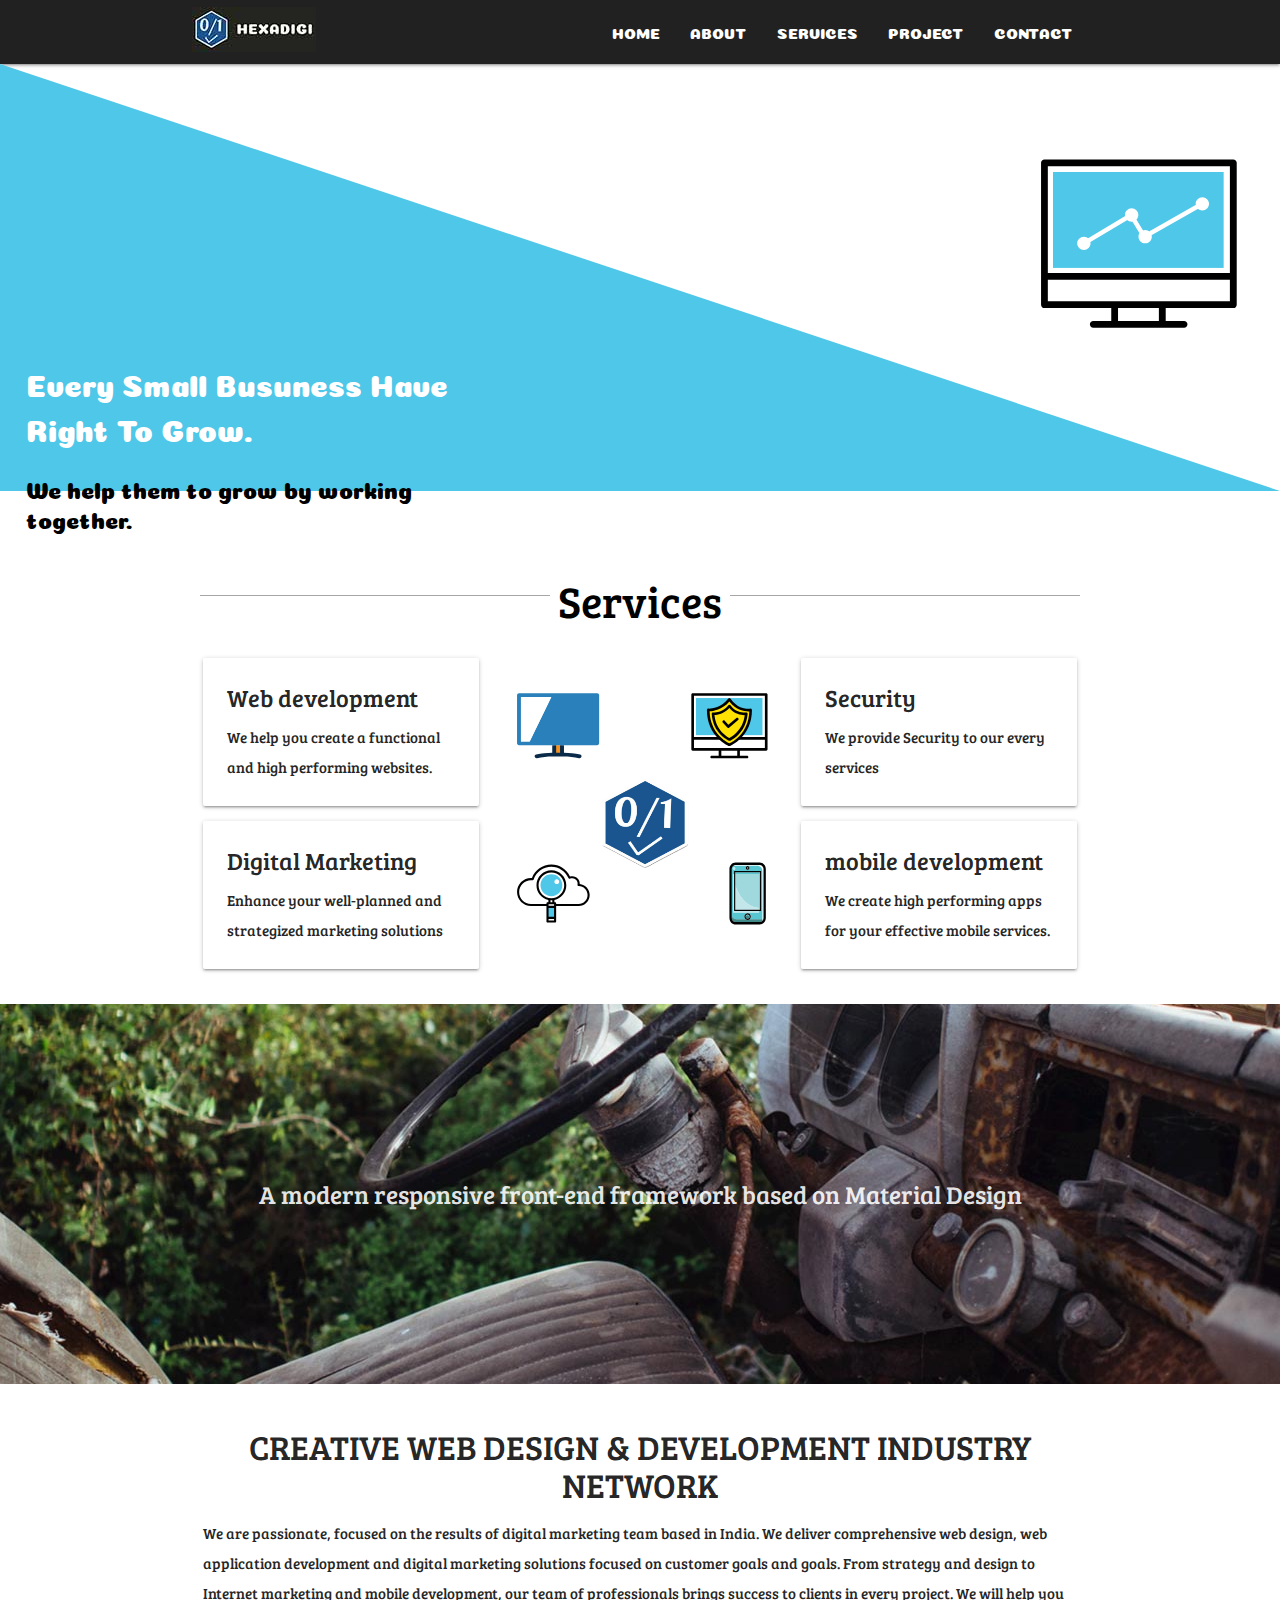
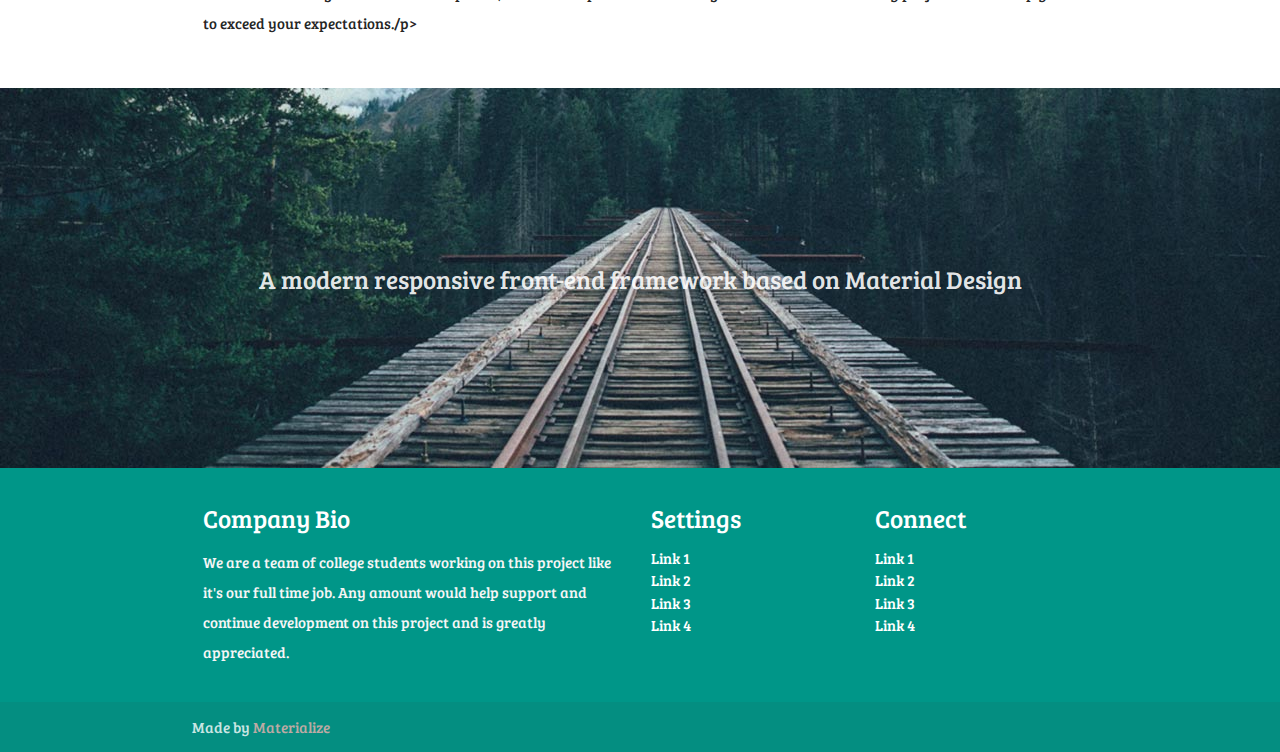
<file: public/index.html>
<!DOCTYPE html>
<html lang="en">

<head>
  <meta http-equiv="Content-Type" content="text/html; charset=UTF-8" />
  <meta name="viewport" content="width=device-width, initial-scale=1" />
  <title>hexadigi</title>

  <!-- CSS  -->
  <link href="https://fonts.googleapis.com/icon?family=Material+Icons" rel="stylesheet">
  <link href="css/materialize.css" type="text/css" rel="stylesheet" media="screen,projection" />
  <link href="css/style.css" type="text/css" rel="stylesheet" media="screen,projection" />
  <!-- font -->
  <link href="https://fonts.googleapis.com/css?family=Coiny" rel="stylesheet">
  <link href="https://fonts.googleapis.com/css?family=Bree+Serif" rel="stylesheet">
  <!-- Google Analytics -->
  <script async src="https://www.googletagmanager.com/gtag/js?id=UA-126634381-1"></script>
</head>

<body>
  <nav class="grey darken-4" role="navigation">
    <div class="nav-wrapper container">
      <a id="logo-container" href="index.html" class="brand-logo"><img src="./img/logo.jpg" alt="logo"></a>
      <ul class="right hide-on-med-and-down">
        <li><a href="index.html">HOME</a></li>
        <li><a href="#">ABOUT</a></li>
        <li><a href="./services.html">SERVICES</a></li>
        <li><a href="#">PROJECT</a></li>
        <li><a href="#">CONTACT</a></li>
      </ul>

      <ul id="nav-mobile" class="sidenav">
        <li><a href="index.html">HOME</a></li>
        <li><a href="#">ABOUT</a></li>
        <li><a href="./services.html">SERVICES</a></li>
        <li><a href="#">PROJECT</a></li>
        <li><a href="#">CONTACT</a></li>
      </ul>
      <a href="#" data-target="nav-mobile" class="sidenav-trigger"><i class="material-icons">menu</i></a>
    </div>
  </nav>

  <div>
    <img class="top">
    <div class="row">
      <div class="col s3">
        <div class="bottom-left"> Every Small Busuness Have Right To Grow.
          <p>
            We help them to grow by working together.
          </p>
        </div>
      </div>
    </div>
  </div>
  <br>

  <div class="container">
    <div class="hr-sect">
      <h3 style="color:black">Services</h3>
    </div>
    <div class="row">
      <div class="col m4">
        <div class="card">
          <div class="card-content">
            <span class="card-title">Web development</span>
            <p>
              We help you create a functional and high performing websites.</p>
          </div>
        </div>
        <div class="card">
          <div class="card-content">
            <span class="card-title">Digital Marketing</span>
            <p>
              Enhance your well-planned and strategized marketing solutions</p>
            </p>
          </div>
        </div>
      </div>
      <div class="col m4">
        <br>
        <img class="resopnsive" src="./img/mid.svg" alt="">
      </div>
      <div class="col m4">
        <div class="card">
          <div class="card-content">
            <span class="card-title">Security</span>
            <p>We provide Security to our every services</p>
          </div>
        </div>
        <div class="card">
          <div class="card-content">
            <span class="card-title">mobile development</span>
            <p>
              We create high performing apps for your effective mobile services.</p>
            </p>
          </div>
        </div>
      </div>
    </div>
  </div>

  <div class="parallax-container valign-wrapper">
    <div class="section no-pad-bot">
      <div class="container">
        <div class="row center">
          <h5 class="header col s12 light">A modern responsive front-end framework based on Material Design</h5>
        </div>
      </div>
    </div>
    <div class="parallax"><img src="background2.jpg" alt="Unsplashed background img 2"></div>
  </div>

  <div class="container">
    <div class="section">

      <div class="row">
        <div class="col s12 center">
          <h3><i class="mdi-content-send brown-text"></i></h3>
          <h4>CREATIVE WEB DESIGN & DEVELOPMENT INDUSTRY NETWORK</h4>
          <p class="left-align light">
            We are passionate, focused on the results of digital marketing team based in India. We deliver
            comprehensive web design, web application development and digital marketing solutions focused on customer
            goals and goals. From strategy and design to Internet marketing and mobile development, our team of
            professionals brings success to clients in every project. We will help you to exceed your
            expectations./p>
        </div>
      </div>

    </div>
  </div>


  <div class="parallax-container valign-wrapper">
    <div class="section no-pad-bot">
      <div class="container">
        <div class="row center">
          <h5 class="header col s12 light">A modern responsive front-end framework based on Material Design</h5>
        </div>
      </div>
    </div>
    <div class="parallax"><img src="background3.jpg" alt="Unsplashed background img 3"></div>
  </div>

  <footer class="page-footer teal">
    <div class="container">
      <div class="row">
        <div class="col l6 s12">
          <h5 class="white-text">Company Bio</h5>
          <p class="grey-text text-lighten-4">We are a team of college students working on this project like it's our
            full time job. Any amount would help support and continue development on this project and is greatly
            appreciated.</p>


        </div>
        <div class="col l3 s12">
          <h5 class="white-text">Settings</h5>
          <ul>
            <li><a class="white-text" href="#!">Link 1</a></li>
            <li><a class="white-text" href="#!">Link 2</a></li>
            <li><a class="white-text" href="#!">Link 3</a></li>
            <li><a class="white-text" href="#!">Link 4</a></li>
          </ul>
        </div>
        <div class="col l3 s12">
          <h5 class="white-text">Connect</h5>
          <ul>
            <li><a class="white-text" href="#!">Link 1</a></li>
            <li><a class="white-text" href="#!">Link 2</a></li>
            <li><a class="white-text" href="#!">Link 3</a></li>
            <li><a class="white-text" href="#!">Link 4</a></li>
          </ul>
        </div>
      </div>
    </div>
    <div class="footer-copyright">
      <div class="container">
        Made by <a class="brown-text text-lighten-3" href="http://materializecss.com">Materialize</a>
      </div>
    </div>
  </footer>


  <!--  Scripts-->
  <script src="https://code.jquery.com/jquery-2.1.1.min.js"></script>
  <script src="js/materialize.js"></script>
  <script src="js/init.js"></script>
</body>

</html>
</file>
<file: public/css/style.css>
/* Custom Stylesheet */
/**
 * Use this file to override Materialize files so you can update
 * the core Materialize files in the future
 *
 * Made By MaterializeCSS.com
 */
body{
  font-family: 'Bree Serif', serif;
}

nav ul a,
nav .brand-logo {
  color: #fff;
  font-family: 'Coiny', cursive;
}

.top{
  content:url("../img/top.svg");
  width: 100%;
  position: relative;
  text-align: center;
}


/*text between hr */
.hr-sect {
	display: flex;
	flex-basis: 100%;
	align-items: center;
	color: rgba(0, 0, 0, 0.35);
  margin: 8px 0px;
}
.hr-sect::before,
.hr-sect::after {
	content: "";
	flex-grow: 1;
	background: rgba(0, 0, 0, 0.35);
	height: 1px;
	font-size: 0px;
	line-height: 4px;
	margin: 0px 8px;
}


/* Bottom left text */
.bottom-left {
  position: absolute;
  top: 40%;
  left: 2%;
  width: 35%;
  color: #fff;
  font-family: 'Coiny', cursive;
  font-size: 2rem;
}
.bottom-left >p
{
  font-size: 1.5rem;
  color: #000000;
}
 

.resopnsive{
  width: 100%;
}
p {
  line-height: 2rem;
}

.sidenav-trigger {
  color: #295da0;
}
 
.brand-logo >img{
  margin-top: 7px;
}

.parallax-container {
  min-height: 380px;
  line-height: 0;
  height: auto;
  color: rgba(255,255,255,.9);
}
  .parallax-container .section {
    width: 100%;
  }

@media only screen and (max-width : 992px) {
  .parallax-container .section {
    position: absolute;
    top: 40%;
  }
  #index-banner .section {
    top: 10%;
  }
  /* Bottom left text */
.bottom-left {
  position: absolute;
  top: 17%;
  left: 2%;
  width: 35%;
  color: #fff;
  font-family: 'Coiny', cursive;
  font-size: 1.1rem;
}
.bottom-left >p
{
  font-size: 0.7rem;
  color: #000000;
}
}

@media only screen and (max-width : 600px) {
  #index-banner .section {
    top: 0;
  }
  
  .top{
    content:url("../img/Design.svg");
    width: 100%;
  }
  
}

.icon-block {
  padding: 0 15px;
}
.icon-block .material-icons {
  font-size: inherit;
}

footer.page-footer {
  margin: 0;
}
</file>
